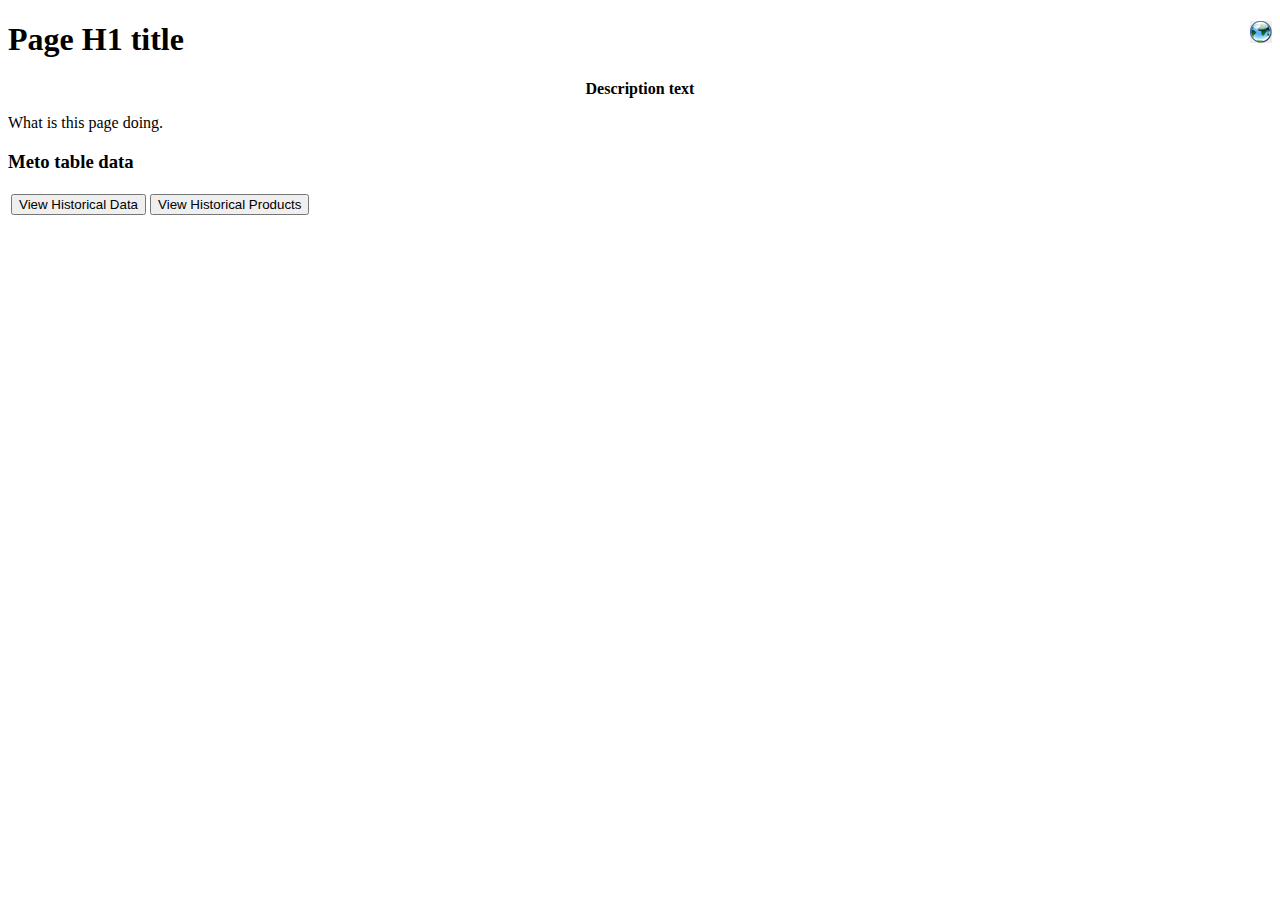
<file: src/main/webapp/jsp/homePage.jsp.html>
<!DOCTYPE html PUBLIC "-//W3C//DTD XHTML 1.0 Transitional//EN" "http://www.w3.org/TR/xhtml1/DTD/xhtml1-transitional.dtd">
<html xmlns="http://www.w3.org/1999/xhtml" lang="en" xml:lang="en">
<head>
	<title>METO - Welcome 02</title>
	<jsp:include page="common/metadata.jsp" />
</head>

<body id="home">
	<div id="wrap">
		<jsp:include page="common/header.jsp" />
		
		<div id="main-body">
			<div id="content">

				<!-- Page Content Starts Here -->
				<div class="mainheading" style="background: url(../img/browser.gif) no-repeat top right;">
				  <h1>Page H1 title</h1>
				</div>

				<div class="chapter">
					<p style="text-align:center;"><strong>Description text</strong></p>
					<p>What is this page doing.</p>
					<h3>Meto table data</h3>
				</div>

				<div class="chapter">
					<table>
						<tr>
							<td>
								<input type="button" name="HistoricalData" value = "View Historical Data" onclick="document.location.href='jsp/searchHistData.jsp'" />
							</td>
							<td>
								<input type="button" name="HistoricalProducts" value="View Historical Products" onclick="document.location.href='jsp/searchHistProduct.jsp'" />
							</td>
						</tr>
					</table>
				</div>

			<!-- Page Content Ends Here -->
			</div> <!-- end #content -->
		</div> <!-- end #main-body -->

		<jsp:include page="common/rightsidebar.jsp" />
		<jsp:include page="common/footer.jsp" />
	</div> <!-- end #wrap -->
</body>
</html>
</file>
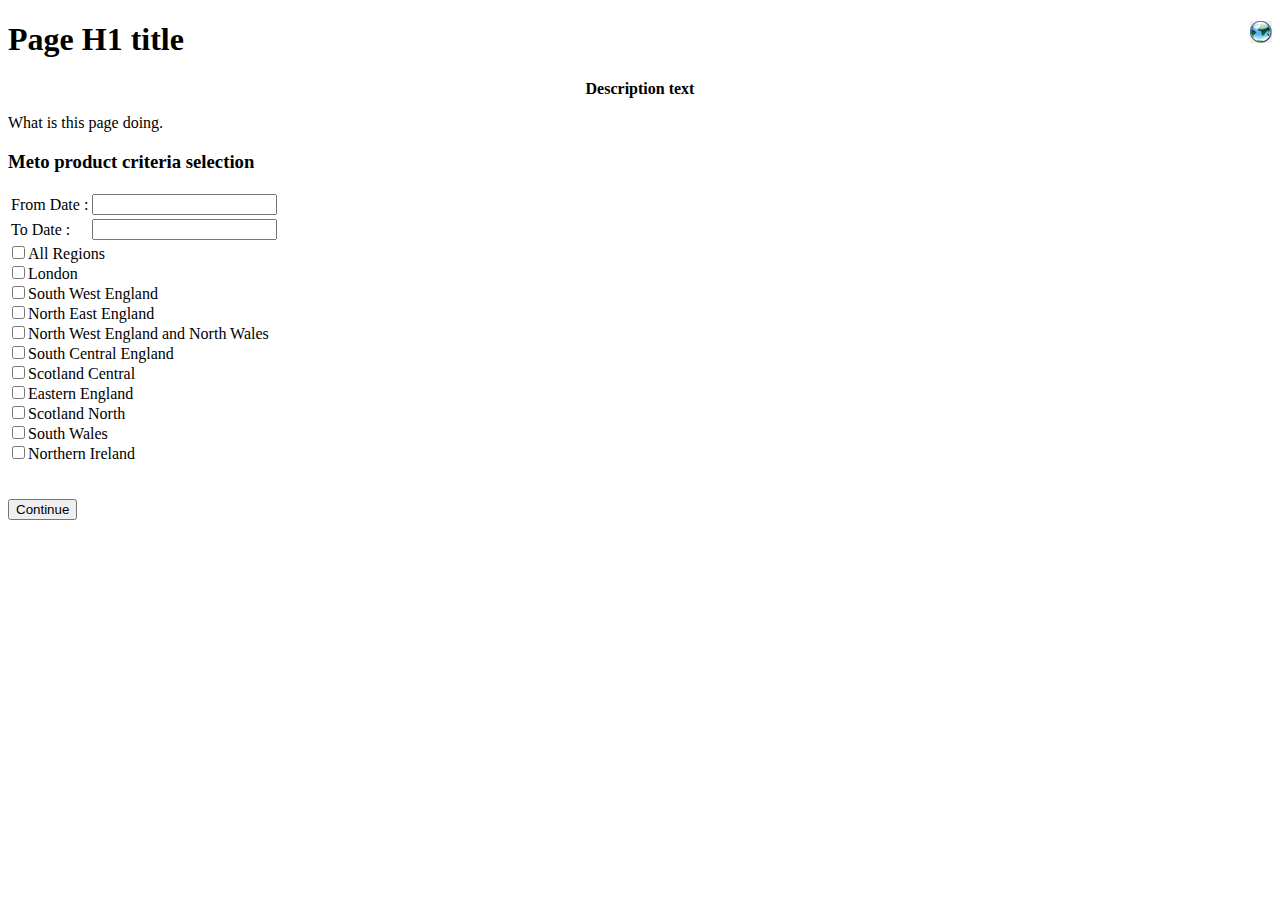
<file: src/main/webapp/jsp/searchHistData.jsp.html>
<!DOCTYPE html PUBLIC "-//W3C//DTD XHTML 1.0 Transitional//EN" "http://www.w3.org/TR/xhtml1/DTD/xhtml1-transitional.dtd">
<html xmlns="http://www.w3.org/1999/xhtml" lang="en" xml:lang="en">
<head>
	<title>METO - Product criteria page</title>
	<jsp:include page="common/metadata.jsp" />
</head>

<body id="home">
	<div id="wrap">
		<jsp:include page="common/header.jsp" />
		
		<div id="main-body">
			<div id="content">

				<!-- Page Content Starts Here -->
				<div class="mainheading" style="background: url(../img/browser.gif) no-repeat top right;">
				  <h1>Page H1 title</h1>
				</div>

				<div class="chapter">
					<p style="text-align:center;"><strong>Description text</strong></p>
					<p>What is this page doing.</p>
					<h3>Meto product criteria selection</h3>
				</div>

				<div class="chapter">
					<form action="/getJPA" method="post" id="myform">
						<div class="base">
							<div class="leftBase">
								<table id="tblTest">
									 <tr>
										 <td>From Date : </td>
										 <td><input type="text" id="fromDate" value="" name="fromDate"  /></td>
									 </tr>
									 <tr>	 
										 <td>To Date : </td>
										 <td><input type="text" id="toDate" value="" name="toDate"  /></td>
									 </tr>
								</table>
							</div>
							<div class="rightBase">
								<input type="checkbox" value="ALL" onclick="checkedAll();">All Regions </input> <br/>
								<input type="checkbox" name="regions" value="LON">London</input><br/>
								<input type="checkbox" name="regions" value="SW_ENG">South West England</input><br/>
								<input type="checkbox" name="regions" value="NE_ENG">North East England</input><br/>
								<input type="checkbox" name="regions" value="NW_ENG_N_WAL">North West England and North Wales</input><br/>
								<input type="checkbox" name="regions" value="SC_ENG">South Central England</input><br/>
								<input type="checkbox" name="regions" value="C_SCO">Scotland Central</input><br/>
								<input type="checkbox" name="regions" value="E_ENG">Eastern England</input><br/>
								<input type="checkbox" name="regions" value="N_SCO">Scotland North</input><br/>
								<input type="checkbox" name="regions" value="S_WAL">South Wales</input><br/>
								<input type="checkbox" name="regions" value="N_IRE">Northern Ireland</input><br/>
								<br/><br/>
								<input type="submit" value="Continue"> </input><br/>
							</div>
							
						</div>
					</form>
				</div>

			<!-- Page Content Ends Here -->
			</div> <!-- end #content -->
		</div> <!-- end #main-body -->

		<jsp:include page="common/rightsidebar.jsp" />
		<jsp:include page="common/footer.jsp" />
	</div> <!-- end #wrap -->
</body>
</html>
</file>
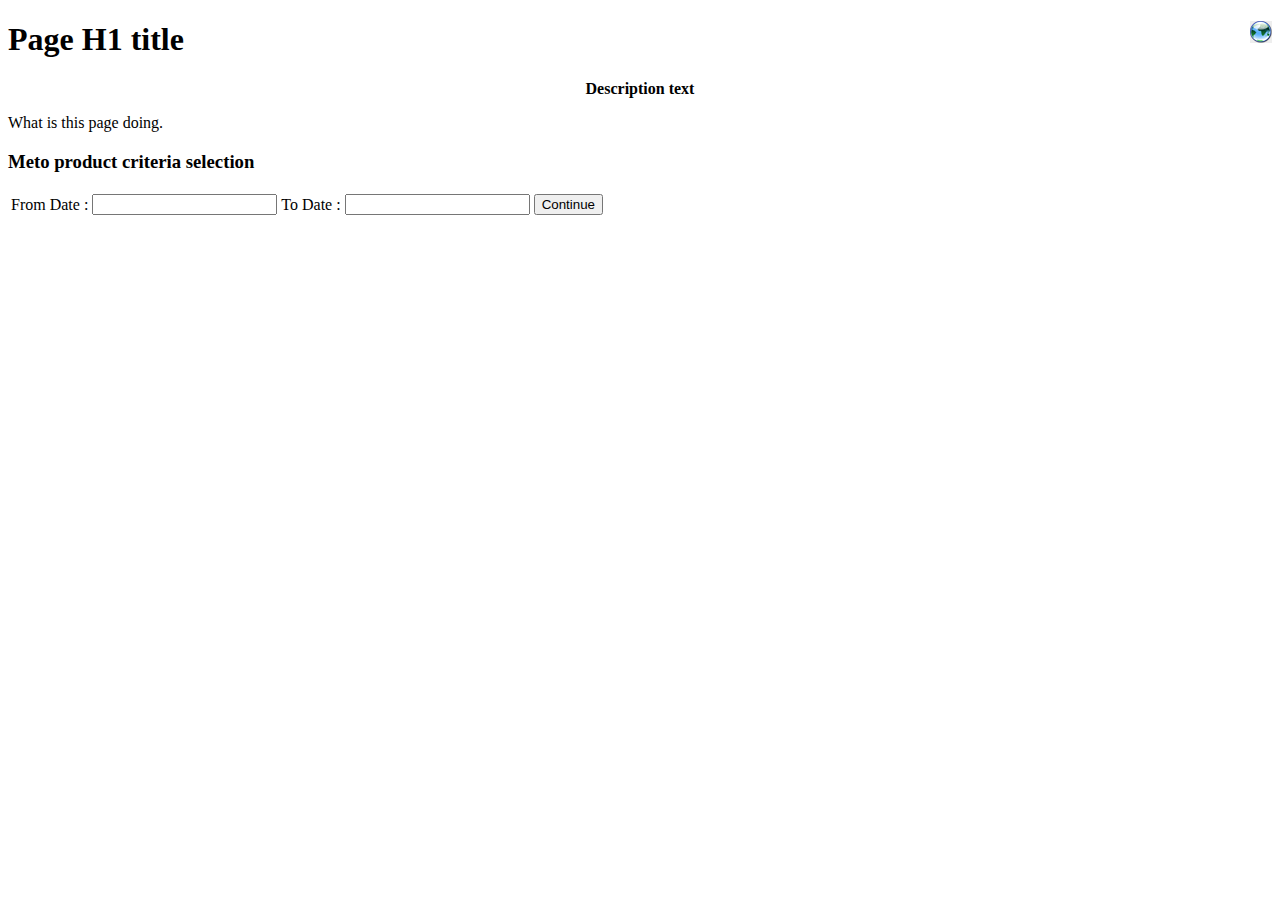
<file: src/main/webapp/jsp/searchHistProduct.jsp.html>
<!DOCTYPE html PUBLIC "-//W3C//DTD XHTML 1.0 Transitional//EN" "http://www.w3.org/TR/xhtml1/DTD/xhtml1-transitional.dtd">
<html xmlns="http://www.w3.org/1999/xhtml" lang="en" xml:lang="en">
<head>
	<title>METO - Product criteria page</title>
	<jsp:include page="common/metadata.jsp" />
</head>

<body id="home">
	<div id="wrap">
		<jsp:include page="common/header.jsp" />
		
		<div id="main-body">
			<div id="content">

				<!-- Page Content Starts Here -->
				<div class="mainheading" style="background: url(../img/browser.gif) no-repeat top right;">
				  <h1>Page H1 title</h1>
				</div>

				<div class="chapter">
					<p style="text-align:center;"><strong>Description text</strong></p>
					<p>What is this page doing.</p>
					<h3>Meto product criteria selection</h3>
				</div>

				<div class="chapter">
					<form action="/meto/WeatherProduct/All" method="post">
						<table>
							 <tr>
								 <td>From Date : </td>
								 <td><input type="text" id="fromDate" value="" name="fromDate"  /></td>
								 <td>To Date : </td>
								 <td><input type="text" id="toDate" value="" name="toDate"  /></td>
								 <td><input type="submit" value="Continue" ></input></td>
							 </tr>
						</table>
					</form>
				</div>

			<!-- Page Content Ends Here -->
			</div> <!-- end #content -->
		</div> <!-- end #main-body -->

		<jsp:include page="common/rightsidebar.jsp" />
		<jsp:include page="common/footer.jsp" />
	</div> <!-- end #wrap -->
</body>
</html>
</file>
